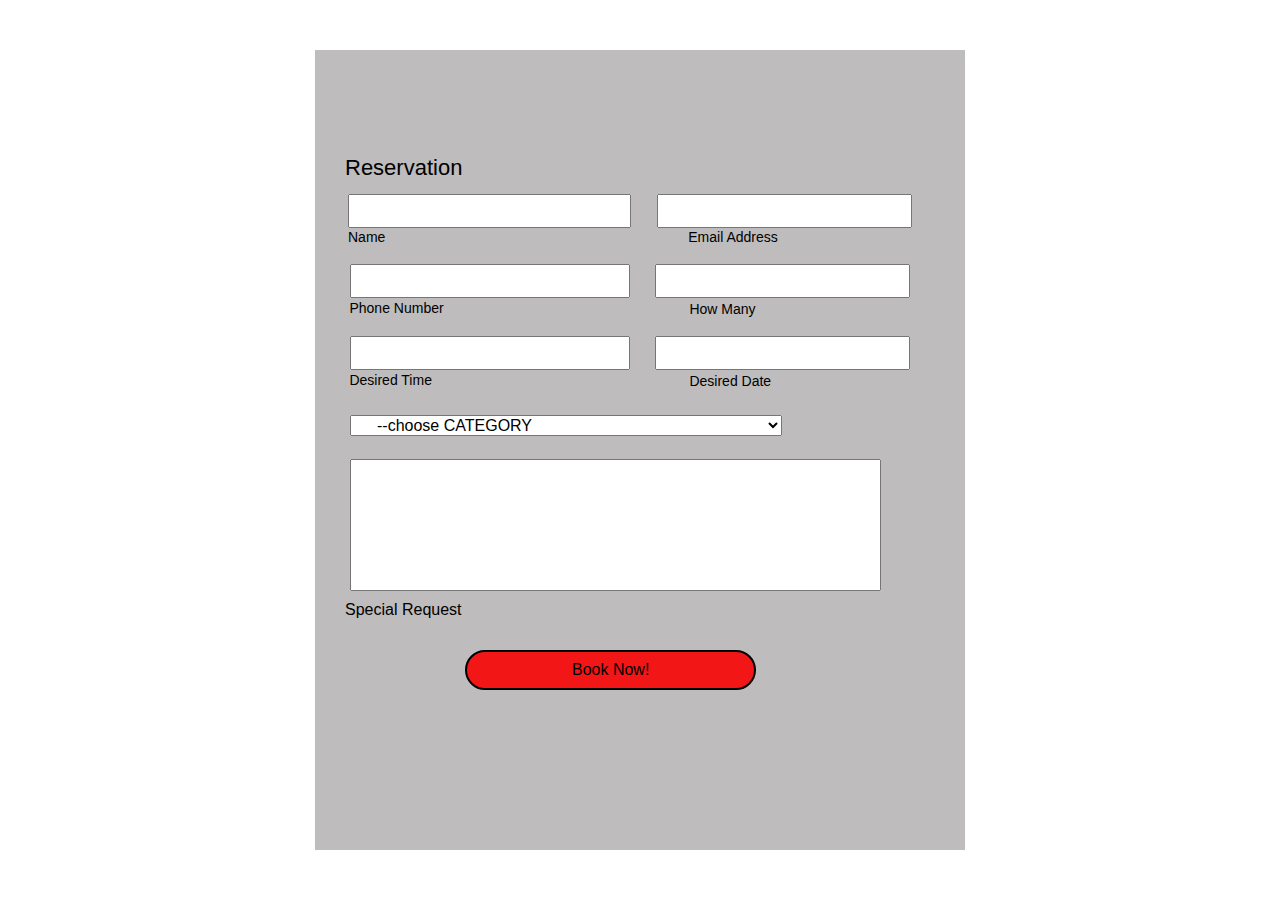
<file: Reserve Table/index.html>
<html>
    <head>
        <link href="https://fonts.googleapis.com/css?family=Montserrat|Ubuntu" rel="stylesheet">
        <link rel="stylesheet" href="../Reserve Table/styles5.css">
        <link rel="stylesheet" href="https://maxcdn.bootstrapcdn.com/bootstrap/4.0.0/css/bootstrap.min.css" integrity="sha384-Gn5384xqQ1aoWXA+058RXPxPg6fy4IWvTNh0E263XmFcJlSAwiGgFAW/dAiS6JXm" crossorigin="anonymous">
        <link href="https://cdn.jsdelivr.net/npm/bootstrap@5.0.2/dist/css/bootstrap.min.css" rel="stylesheet" integrity="sha384-EVSTQN3/azprG1Anm3QDgpJLIm9Nao0Yz1ztcQTwFspd3yD65VohhpuuCOmLASjC" crossorigin="anonymous">
        <script src="https://cdn.jsdelivr.net/npm/bootstrap@5.0.2/dist/js/bootstrap.bundle.min.js" integrity="sha384-MrcW6ZMFYlzcLA8Nl+NtUVF0sA7MsXsP1UyJoMp4YLEuNSfAP+JcXn/tWtIaxVXM" crossorigin="anonymous"></script>
        <script src="https://code.jquery.com/jquery-3.2.1.slim.min.js" integrity="sha384-KJ3o2DKtIkvYIK3UENzmM7KCkRr/rE9/Qpg6aAZGJwFDMVNA/GpGFF93hXpG5KkN" crossorigin="anonymous"></script>
        <script src="https://cdnjs.cloudflare.com/ajax/libs/popper.js/1.12.9/umd/popper.min.js" integrity="sha384-ApNbgh9B+Y1QKtv3Rn7W3mgPxhU9K/ScQsAP7hUibX39j7fakFPskvXusvfa0b4Q" crossorigin="anonymous"></script>
        <script src="https://maxcdn.bootstrapcdn.com/bootstrap/4.0.0/js/bootstrap.min.js" integrity="sha384-JZR6Spejh4U02d8jOt6vLEHfe/JQGiRRSQQxSfFWpi1MquVdAyjUar5+76PVCmYl" crossorigin="anonymous"></script>

        <body>
                                
           
            

            <div class="loginbox">
                <h3>Reservation</h3>
                <form>
                    <div id="name">
                       
                        <input class="firstname" type="text" name="first_name"><br>
                        <label class="firstlabel">Name</label>
                        <input class="lastname" type="text" name="last_name">
                        <label class="lastlabel">Email Address</label>
                    </div>
    
                <div>
                    <input class="company" type="text" name="company">
                    <label class="companylabel">Phone Number</label>
                    <input class="size" type="text" name="company">
                    <label class="sizelabel">How Many</label>
                </div>

                <div>
                    <input class="company" type="text" name="company">
                    <label class="companylabel">Desired Time</label>
                    <input class="size" type="text" name="company">
                    <label class="sizelabel">Desired Date</label>
                </div>

                <select class="option" name="subject">
                    <option disabled="disabled" selected="selected">--choose CATEGORY</option>
                    <option> Standard</option>
                    <option> classic</option>
                    <option>Premium</option>
                </select>
                
                
                <input class="email" type="text" name="email">
                <label class="Special">Special Request</label>

        
    
                    <button class="ff" type="submit">Book Now!</button> 
                    
                </form>
            </div>
        </body>
    </head>
</html>
</file>
<file: Reserve Table/styles5.css>
.image{
    margin: 0;
    padding: 0;
    background-size: cover;
    background-position: center;
    font-family: "Montserrat";
}

body{
    background-color: red;
}
.name {
    font-size: 20px;
}



.fffs{
    font-size: 20px;
}
.loginbox{
    width: 650px;
    height: 800px;
    background: rgb(190, 188, 188);
    color: black;
    top: 50%;
    left: 50%;
    position: absolute;
    transform: translate(-50%,-50%);
    box-sizing: border-box;
    padding: 70px 30px;
}   

.loginbox h3{
    margin: 0;
    padding: 35px 0px 50px 0px;
    text-align: left;
    font-size: 22px;
}

.firstname {
position: relative;
left: 3px;
top: -37px;
line-height: 30px;
padding: 0 22px;
width: 48%;
font-size: 16px;
}

.lastname{
position: relative;
left: 270px;
top: -71px;
line-height: 30px;
padding: 0 22px;
font-size: 16px;
}

.sizelabel{
position: relative;
left: 85px;
top: -45px; 
text-transform: capitalize;
font-size: 14px;
}

.size{
    position: relative;
    left: 310px;
    top: -73px;
    line-height: 30px;
    padding: 0 22px;
    
    font-size: 16px;
}
.firstlabel{
position: relative;
left: 3px;
top: -45px;
text-transform: capitalize;
font-size: 14px;
}

.lastlabel{
position: relative;
left: 42px;
top: -45px;
text-transform: capitalize;
font-size: 14px;

}

.company{
    position: relative;
        left: 5px;
        top: -37px;
        width: 280px;
        line-height: 30px;
        
        padding: 0 22px;
        font-size: 16px;
}

.companylabel{
    position: relative;
left: -280px;
top: -10px;
text-transform: capitalize;

font-size: 14px;
}
.email{

        position: relative;
        left: 5px;
        top: -7px;
        width: 90%;
        height: 20%;
        line-height: 30px;
        padding: 0 22px;
        font-size: 16px;
        
}

.code{

        position: relative;
        left: 100px;
        top: -57px;
        width: 95px;
        line-height: 30px;
        padding: 0 22px;
        font-size: 16px;
        
}

.number{
    
    position: relative;
    left: 50px;
    top: -57px;
    width: 260px;
    line-height: 30px;
    padding: 0 22px;
    font-size: 16px;
}

.Location{
    position: relative;
    left: 100px;
    top: -35px;
    width: 480px;
    line-height: 30px;
    padding: 0 22px;
    font-size: 16px;

}

.area-code{
    
    position: relative;
    left: 5px;
    top: -30px;
    width: 95px;
    font-size: 16px;
    text-transform: capitalize;
}

.phone-number{
    position: relative;
    left: -210px;
    top: -4px;
    width: 95px;
    font-size: 16px;
    text-transform: capitalize;
}

.option{
    position: relative;
    left: 5px;
    top: -30px;
    width: 432px;
    line-height: 30px;
    padding: 0 22px;
    font-size: 16px;
    outline: none;
    overflow: hidden;
}

.option option{
    font-size: 10px;
}

.customer{
    margin-left: 25px;
    color: black;
    font-size: 20px;
}

.radio{
    display: inline-block;
    padding-right: 70px;
    font-size: 20px;
    margin-left: 25px;
    margin-top: 15px;
    color: black;
}

.radio input{
    width: 20px;
    height: 20px;
    border-radius: 50%;
    cursor: pointer;
    outline: none;
}

.ff{
    background-color: rgba(247, 5, 5, 0.911);
    display: block;
    margin: 20px 10px 10px 120px;
    border-radius: 30px;
    text-align: center;
    border: 2px solid black;
    padding: 5px 105px;
    outline: none;
    color: black;
    height: 40px;
    cursor: pointer;
    transition: 0.25px;
}

.ff:hover{
    background-color: greenyellow;
}
</file>
